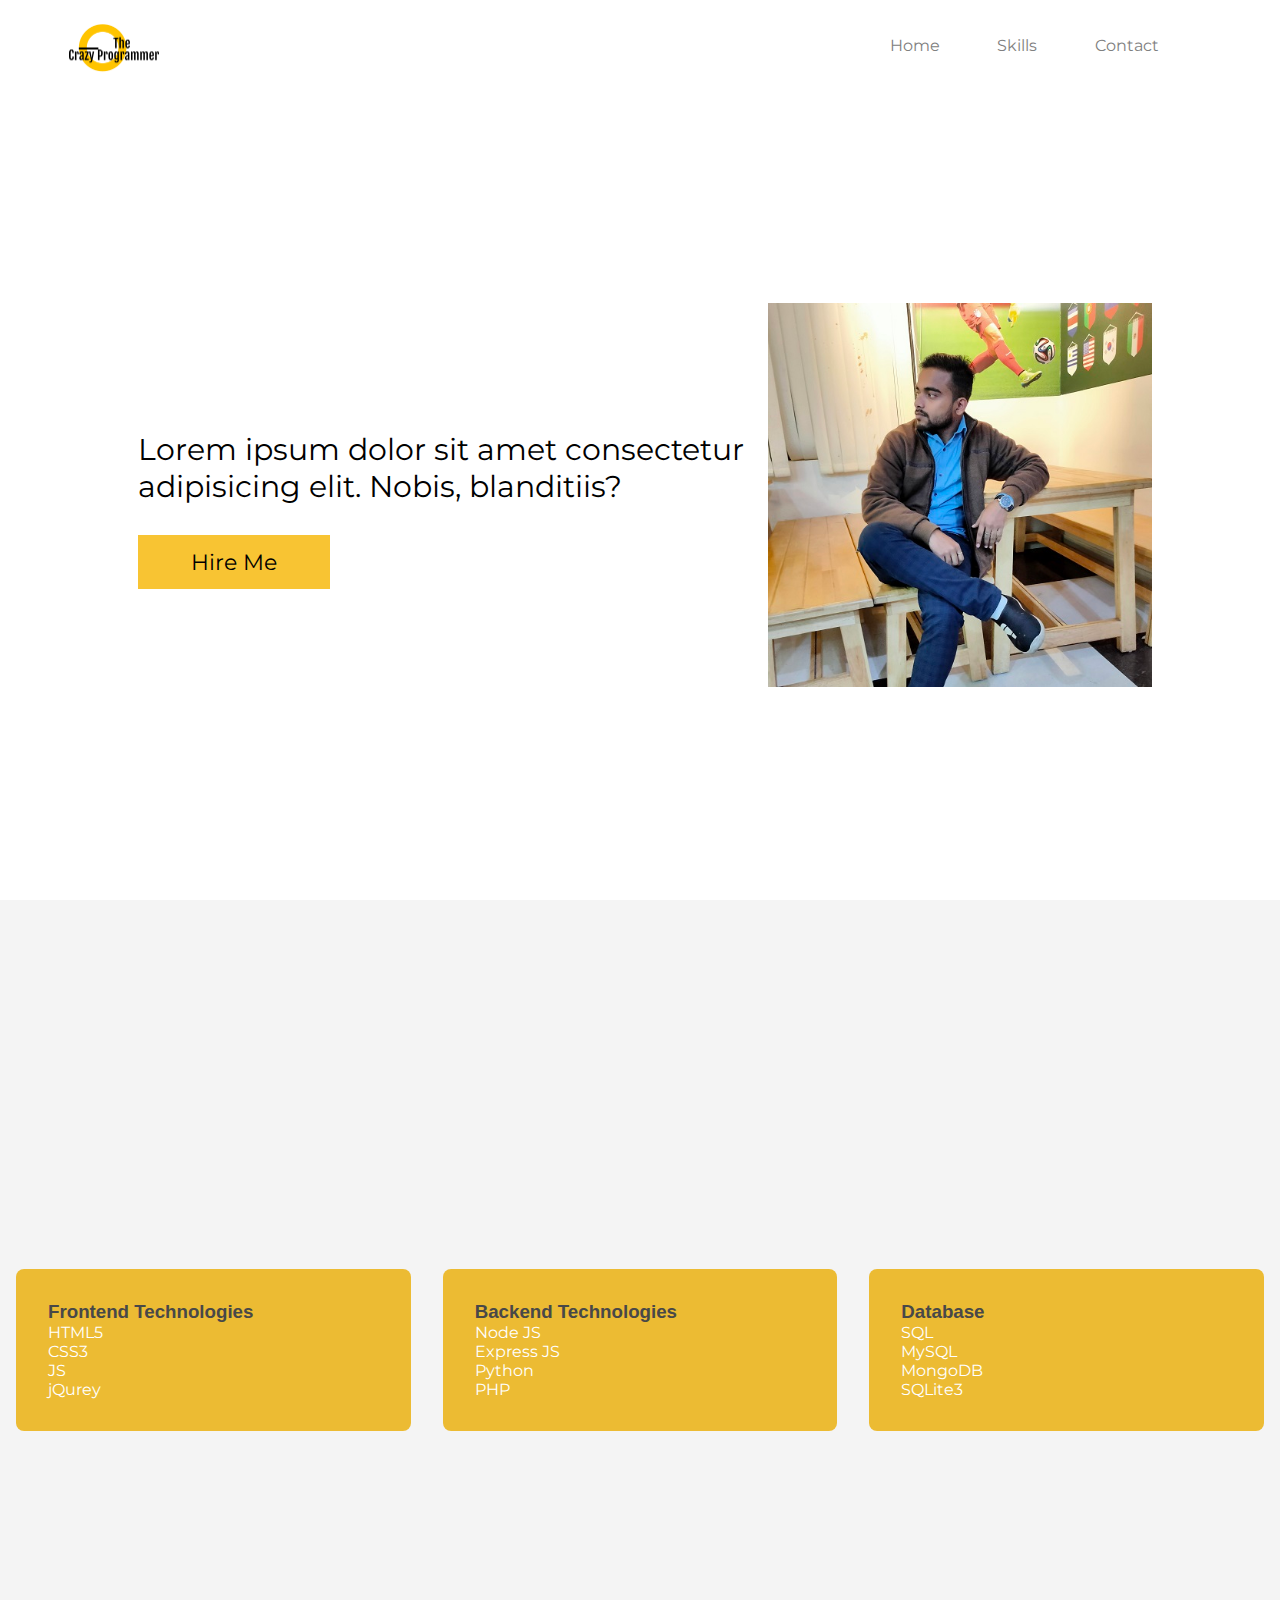
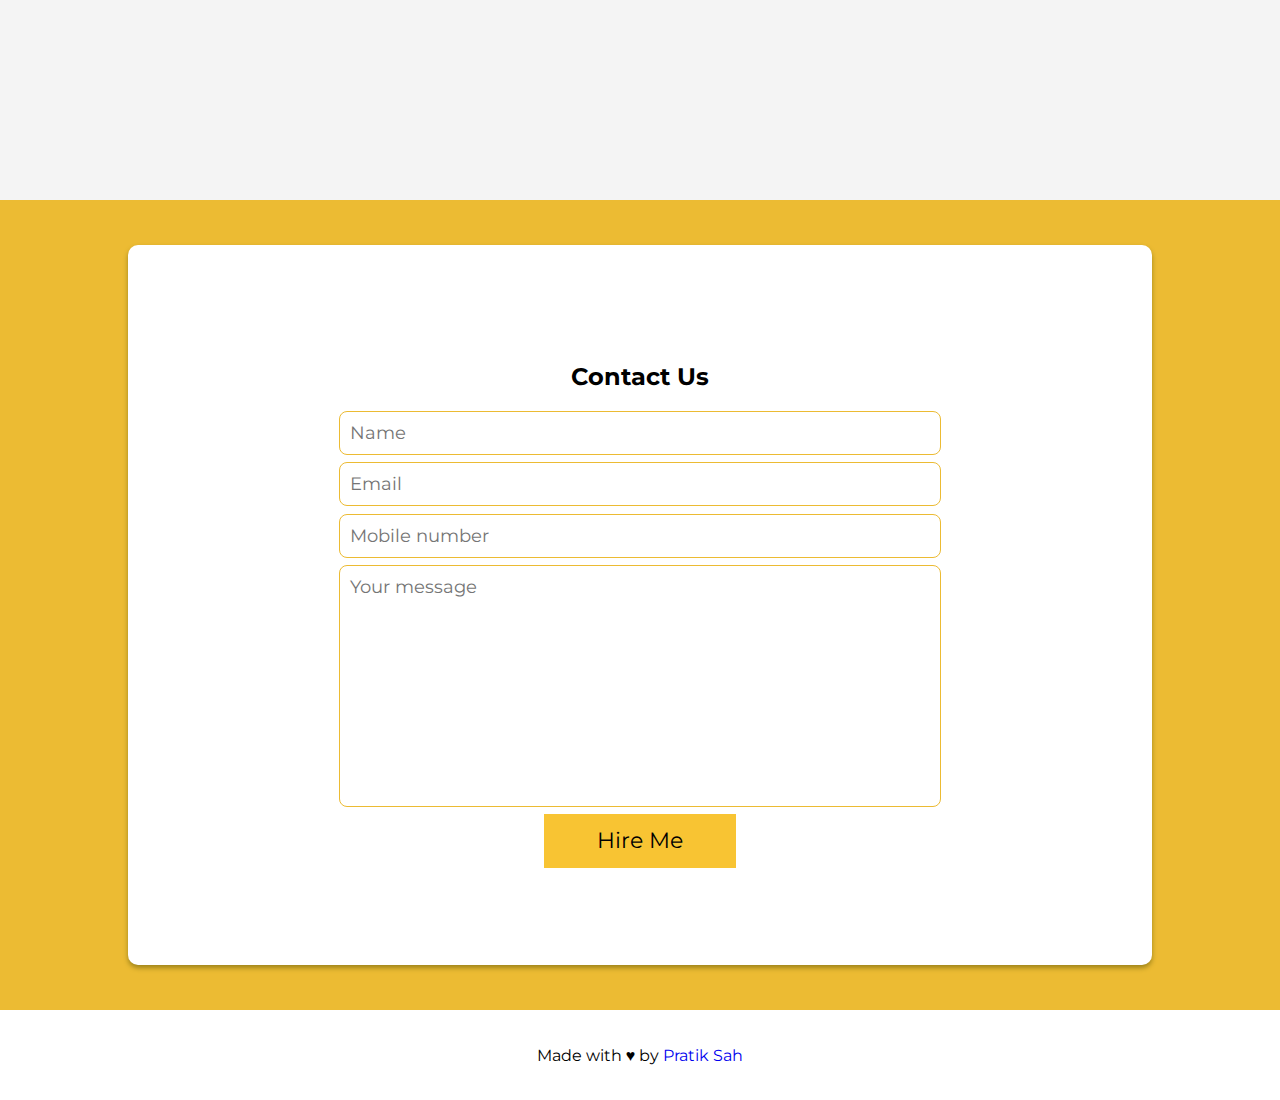
<file: index.html>
<!DOCTYPE html>
<html lang="en">

  <head>
    <meta charset="UTF-8">
    <meta name="viewport" content="width=device-width, initial-scale=1.0">
    <title>Project</title>
    <link rel="stylesheet" href="style.css">
  </head>

  <body>
    <!-- navbar -->
    <header>
      <div class="logo">
        <a href="#">
          <img src="./img/tcp-logo.png" width="100px" />
        </a>
      </div>
      <nav class="nav-links">
        <li><a href="/" class="link-item">Home</a></li>
        <li><a href="#skills" class="link-item">Skills</a></li>
        <li><a href="#contact" class="link-item">Contact</a></li>
      </nav>
    </header>

    <!-- main content -->
    <div class="hero-content">
      <img class="featured-img" src="./img/pratik.jpg" alt="">
      <div class="hero-text-div">
        <p class="hero-para">Lorem ipsum dolor sit amet consectetur adipisicing elit. Nobis, blanditiis?</p>
        <button class="btn-hire">Hire Me</button>
      </div>
    </div>

    <!-- Skills -->
    <div id="skills" class="skills-section">
      <div class="card">
        <h3 class="card-title">Frontend Technologies</h3>
        <div class="card-body">
          <ul>
            <li>HTML5</li>
            <li>CSS3</li>
            <li>JS</li>
            <li>jQurey</li>
          </ul>
        </div>
      </div>
      <div class="card">
        <h3 class="card-title">Backend Technologies</h3>
        <div class="card-body">
          <ul>
            <li>Node JS</li>
            <li>Express JS</li>
            <li>Python</li>
            <li>PHP</li>
          </ul>
        </div>
      </div>
      <div class="card">
        <h3 class="card-title">Database</h3>
        <div class="card-body">
          <ul>
            <li>SQL</li>
            <li>MySQL</li>
            <li>MongoDB</li>
            <li>SQLite3</li>
          </ul>
        </div>
      </div>
    </div>

    <!-- contact form -->
    <div id="contact" class="contact-section">
      <div class="contact">
        <h2 class="heading">Contact Us</h2>
        <form action="">
          <input type="text" name="name" id="name" placeholder="Name">
          <input type="email" name="email" id="email" placeholder="Email">
          <input type="tel" name="mobile" id="mobile" placeholder="Mobile number">
          <textarea name="message" id="message" cols="30" rows="10" placeholder="Your message"></textarea>
          <button type="submit" class="btn-hire">Hire Me</button>
        </form>
      </div>
    </div>

    <!-- footer section -->
    <div class="footer-section">
      <p>Made with &hearts; by <a href="https://pratiksah.com" target="_blank">Pratik Sah</a></p>
    </div>

  </body>

</html>
</file>
<file: style.css>
@import url('https://fonts.googleapis.com/css2?family=Montserrat:wght@300&display=swap');

* {
  margin: 0;
  padding: 0;
  box-sizing: border-box;
}

body {
  font-family: "Poppins", sans-serif;
}

header {
  display: flex;
  height: 12vh;
  flex-direction: column;
  box-shadow: 0 2px 15px grey;
}

.logo,
.nav-links {
  display: flex;
}

.logo {
  margin-top: 1vh;
  justify-content: center;
}

.nav-links {
  list-style: none;
  justify-content: space-evenly;
}

.link-item {
  font-family: 'Montserrat', sans-serif;
  color: grey;
  text-decoration: none;
}

.hero-content {
  width: 100%;
  display: flex;
  justify-content: center;
  align-items: center;
  height: 88vh;
  flex-direction: column;
}

.featured-img {
  width: 80vw;
  height: 80vw;
  border-radius: 50%;
}

.hero-text-div {
  display: flex;
  flex-direction: column;
  text-align: center;
  width: 100%;
}

.hero-para {
  font-size: 30px;
  margin: 20px 0;
  font-family: 'Montserrat', sans-serif;
}

.btn-hire {
  width: 40vw;
  height: 5vh;
  font-size: 22px;
  margin: 0px auto;
  border: none;
  background-color: #f8c433; 
  font-family: 'Montserrat', sans-serif;
  cursor: pointer;
}

/* Skills section css code here */
.skills-section {
  height: 100vh;
  background-color: rgb(244, 244, 244);
  display: flex;
  flex-direction: column;
  justify-content: center;
  align-items: center;
}

.card {
  color: #fff;
  padding: 2rem;
  background-color: #ecbb33;
  border-radius: .5rem;
  margin: 1rem;
  width: 80%;
  height: auto;
}

.card-title {
  color: rgb(72, 72, 72);
}

li {
  list-style: none;
  font-family: 'Montserrat', sans-serif;
}

/* Contact section */
.contact-section {
  display: flex;
  width: 100%;
  height: 90vh;
  background-color: #ecbb33;
  align-items: center;
  justify-content: center;
}

.contact {
  padding: 10px;
  border-radius: 10px;
  flex-direction: column;
  background-color: #fff;
  display: flex;
  width: 80vw;
  height: 80vh;
  margin: 0 auto;
  align-items: center;
  justify-content: center;
  box-shadow: 0px 3px 5px rgb(158, 132, 27);
}

.heading {
  font-family: 'Montserrat', sans-serif;
  margin: 20px 0px;
}

form {
  display: flex;
  flex-direction: column;
  justify-content: center;
  align-items: center;
}

input, textarea {
  resize: none;
  width: 100%;
  display: block;
  padding: 10px;
  margin-bottom: .4em;
  border: 1px solid #ecbb33;
  font-size: 18px;
  font-family: 'Montserrat', sans-serif;
  border-radius: .5rem;
}

/* footer code */
.footer-section {
  display: flex;
  height: 10vh;
  justify-content: center;
  align-items: center;
  font-family: 'Montserrat', sans-serif;
}

a {
  text-decoration: none;
}

@media screen and (min-width: 500px) {
  .featured-img {
    width: 60vw;
    height: 60vw;
  }
  form {
    width: 60%;
  }
}

/* for desktop */
@media screen and (min-width: 600px) {
  header {
    width: 90vw;
    height: 10vh;
    flex-direction: row;
    align-items: center;
    margin: auto;
    box-shadow: none;
  }
  .logo {
    flex: 2;
  }
  .nav-links {
    flex: 1;
  }
  .logo {
    justify-content: start;
    align-items: center;
  }
  .nav-links {
    margin-bottom: 0px;
    justify-content: space-evenly;
  }
  .hero-content {
    display: flex;
    justify-content: center;
    height: 90vh;
    width: 80vw;
    margin: 0 auto;
  }
  .featured-img {
    width: 40vw;
    height: 40vw;
  }
  .hero-para {
    margin: 30px 10px;
  }
}

@media screen and (min-width: 1000px) {
  .hero-content {
    margin: auto;
    flex-direction: row-reverse;
  }
  .featured-img {
    border-radius: 0%;
    width: 30vw;
    height: 30vw;
  }
  .hero-text-div {
    text-align: start;
    padding: 10px;
  }
  .hero-para {
    margin: 30px 0px;
  }
  .btn-hire {
    width: 15vw;
    height: 6vh;
    margin: 0;
  }
  .skills-section {
    flex-direction: row;
  }
}
</file>
